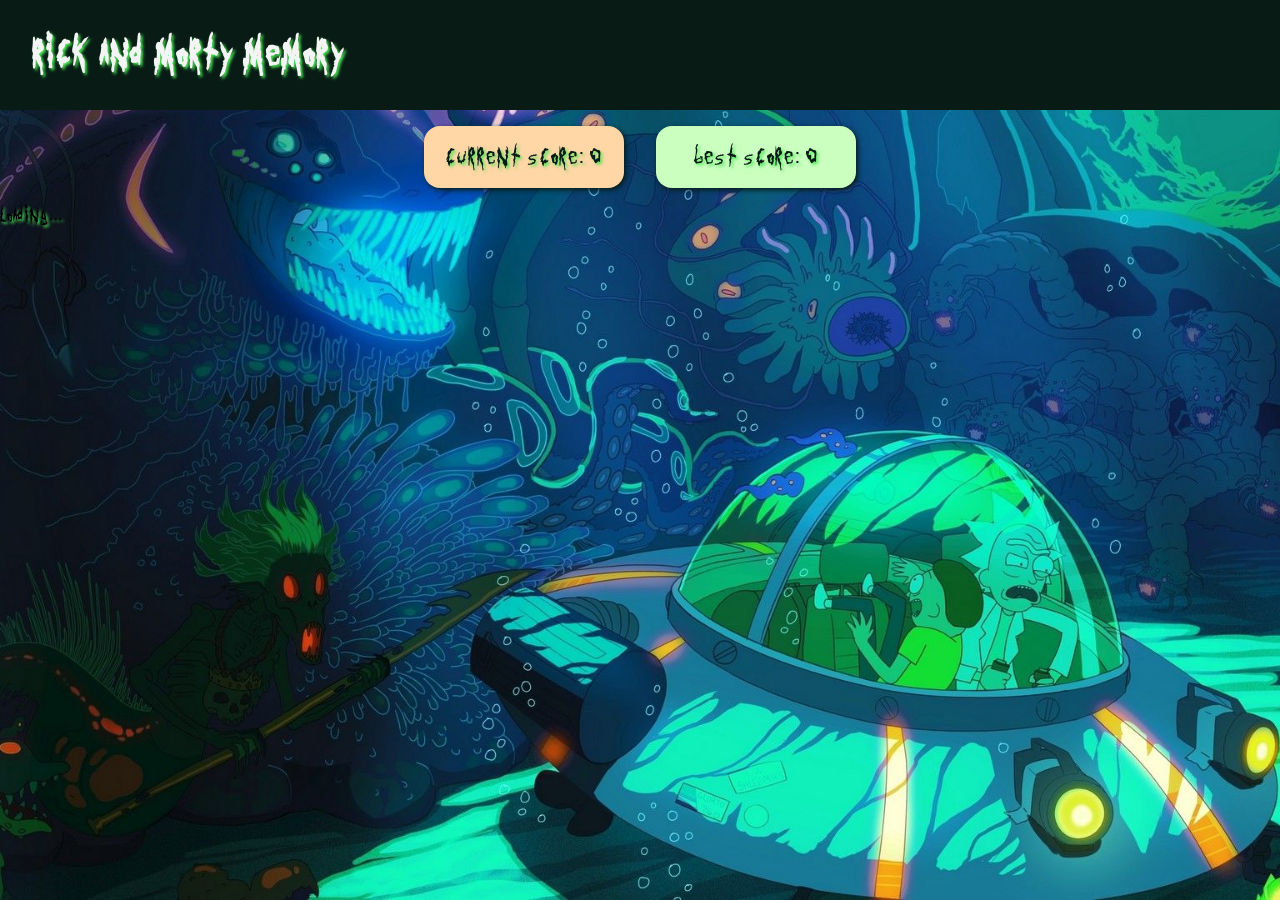
<file: index.html>
<!DOCTYPE html>
<html lang="en">
<head>
    <meta charset="UTF-8">
    <meta http-equiv="X-UA-Compatible" content="IE=edge">
    <meta name="viewport" content="width=device-width, initial-scale=1.0">
    <title>Rick&Morty Memory Game</title>
<script defer src="bundle.js"></script></head>
<body>
    <div id="root"></div>
</body>
</html>
</file>
